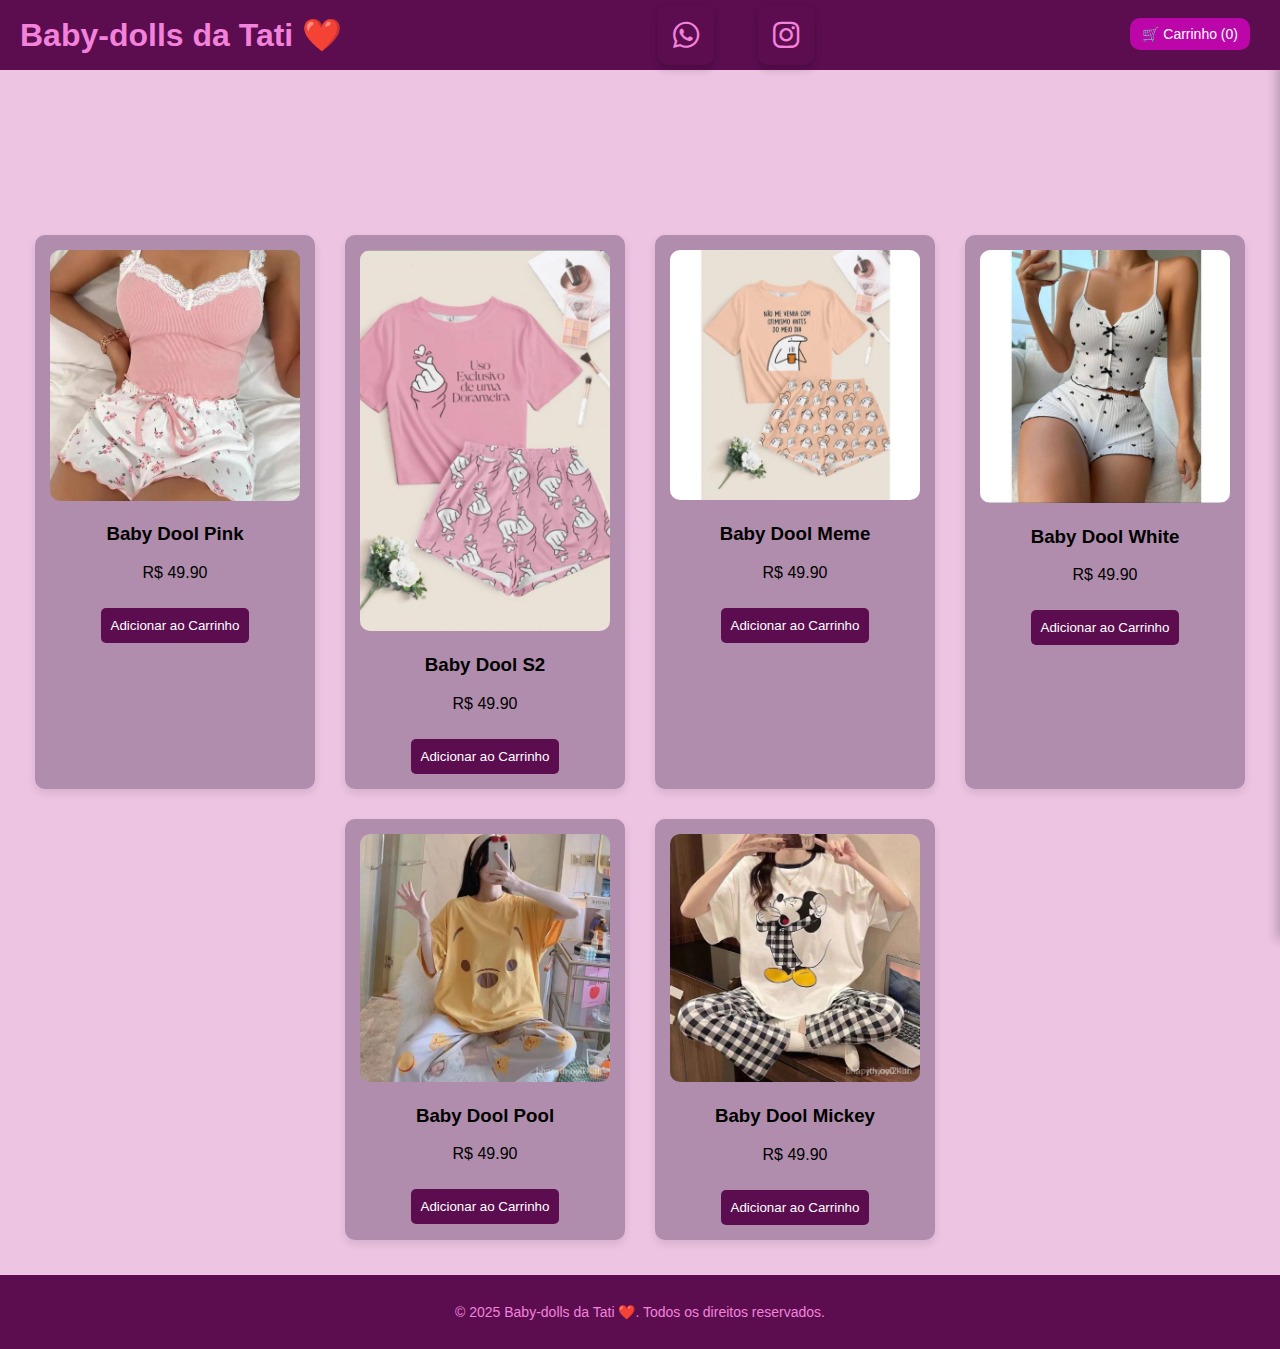
<file: index.html>
<!DOCTYPE html>
<html lang="pt-BR">
<head>
    <meta charset="UTF-8">
    <meta name="viewport" content="width=device-width, initial-scale=1.0">
    <title>Baby-dolls da Tati ❤️</title>
    <link rel="stylesheet" href="style.css">
    <script defer src="script.js"></script>
    <link rel="shortcut icon" href="img/ts.jpg" type="image/x-icon">
    <link rel="stylesheet" href="https://cdnjs.cloudflare.com/ajax/libs/font-awesome/6.5.1/css/all.min.css">
    <script src="https://secure.mlstatic.com/sdk/javascript/v1/mercadopago.js"></script>

</head>
<body>
    <header>
        <h1>Baby-dolls da Tati ❤️</h1>
       
            <div class="icone">
               <!--<a href="carrinho.html" target="_blank" class="fa-solid fa-shopping-cart"></a>-->  <!-- Ícone do Carrinho -->
                <a href="https://wa.me/5575981363224" target="_blank" class="fa-brands fa-whatsapp"></a> <!-- Ícone do WhatsApp -->
                <a href="https://www.instagram.com/corretora_tatyanesilva?utm_source=ig_web_button_share_sheet&igsh=ZDNlZDc0MzIxNw==" target="_blank" class="fa-brands fa-instagram"></a> <!-- Ícone do Instagram -->
            </div>
            
        <div class="cart">
            
            <button onclick="irParaCarrinho()">🛒 Carrinho (<span id="cart-count">0</span>)</button>
        </div>
    </header>
    
    <main>
        <div class="product-list" id="product-list"></div>
    </main>
    <aside id="cart" class="hidden">
        <h2>Carrinho</h2>
        
        <ul id="cart-items"></ul>
        <p>Total: R$ <span id="cart-total">0.00</span></p>
        <button onclick="checkout()">Finalizar Compra</button>
        <button onclick="limparCarrinho()">Limpar Carrinho</button>
        <button id="finalize-purchase">Finalizar Compra</button>

      
    </aside>

    <footer>
        <p>&copy; 2025 Baby-dolls da Tati ❤️. Todos os direitos reservados.</p>
    </footer>
</body>
</html>
</file>
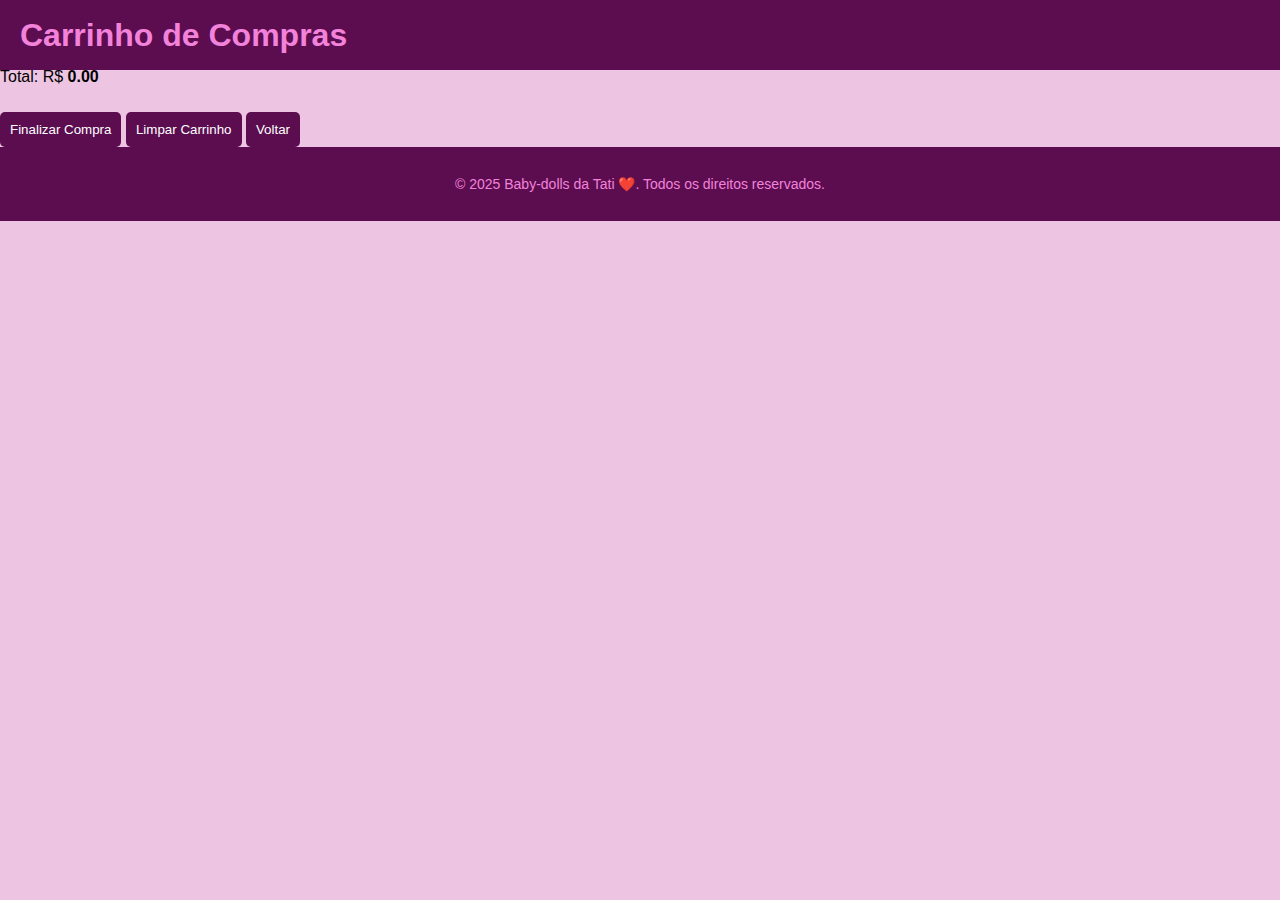
<file: carrinho.html>
<!DOCTYPE html>
<html lang="pt-BR">
<head>
    <meta charset="UTF-8">
    <meta name="viewport" content="width=device-width, initial-scale=1.0">
    <title>Carrinho - Baby-dolls da Tati ❤️</title>
    <link rel="stylesheet" href="style.css">
    <link rel="shortcut icon" href="img/ts.jpg" type="image/x-icon">
    <script defer src="script.js"></script>
    
</head>
<body>
    <header>
        <h1>Carrinho de Compras</h1>
    </header>

    <main>
        <div class="cart-container">
            <h2>Itens no Carrinho</h2>
            <ul id="cart-items"></ul>
            <p>Total: R$ <span id="cart-total">0.00</span></p>
            <button onclick="finalizarCompra()">Finalizar Compra</button>
            <button onclick="limparCarrinho()">Limpar Carrinho</button>
            

            <button onclick="window.location.href='index.html'">Voltar</button>
        </div>
    </main>

    <footer>
        <p>&copy; 2025 Baby-dolls da Tati ❤️. Todos os direitos reservados.</p>
    </footer>
</body>
</html>
</file>
<file: style.css>
/* ===== ESTILO GERAL ===== */
body {
    font-family: Arial, sans-serif;
    margin: 0;
    padding: 0;
    background-color: #edc4e2;
    overflow-x: hidden; /* Remove rolagem horizontal */
}

/* ===== CABEÇALHO RESPONSIVO ===== */
header {
    font-weight: bold;
    width: 100%;
    height: 50px;
    position: fixed;
    z-index: 99999;
    top: 0;
    background-color: #5b0d50;
    color: rgb(243, 130, 218);
    padding: 10px 20px;
    display: flex;
    justify-content: space-between;
    align-items: center;
    transition: all 0.3s ease;
}

header .cart button {
    font-size: 14px;
    padding: 8px 12px;
}

.cart button {
    background-color: #bc06aa;
    border: none;
    position: left;
    padding: 10px 15px;
    cursor: pointer;
    font-size: 16px;
    border-radius: 10px;
    color: white;
    margin-bottom: 13px;
    margin-right: 50px;
    
}

.cart button:hover {
    background-color: #bf066fe3;
}

/* ===== PRODUTOS RESPONSIVOS ===== */
.product-list {
    display: flex;
    flex-wrap: wrap;
    justify-content: center;
    padding: 20px;
    margin-top: 200px;
}

.product {
    background-color: rgb(177, 141, 173);
    border-radius: 10px;
    box-shadow: 0 4px 8px rgba(0, 0, 0, 0.1);
    margin: 15px;
    padding: 15px;
    text-align: center;
    width: 100%;
    max-width: 250px; /* Evita que fiquem muito grandes */
    transition: transform 0.3s ease;
}

.product img {
    width: 100%;
    height: auto;
    border-radius: 10px;
}

.product:hover {
    transform: scale(1.05);
}

button {
    background-color: #5b0d50;
    color: white;
    border: none;
    padding: 10px;
    cursor: pointer;
    border-radius: 5px;
    margin-top: 10px;
    
}

button:hover {
    background-color: #bf066fe3;
}

#cart {
    position: fixed;
    top: 0;
    right: 0;
    background: white;
    width: 300px;
    height: 100%;
    box-shadow: -4px 0 10px rgba(0, 0, 0, 0.2);
    padding: 20px;
    transform: translateX(100%);
    transition: transform 0.3s ease-in-out;
}

#cart.hidden {
    transform: translateX(100%);
}

#cart h2 {
    margin-top: 0;
}

#cart-items {
    list-style: none;
    padding: 0;
}

#cart-items li {
    padding: 10px;
    border-bottom: 1px solid #ddd;
}

#cart-total {
    font-weight: bold;
}

/* ===== ÍCONES NO INÍCIO DA TELA ===== */
.icone {
    text-align: center; /* Centraliza os ícones */
    margin: 20px 0; /* Adiciona espaço antes dos produtos */
    
}

.icone a {
    text-decoration: none;
    display: inline-block;
    margin: 0 20px; /* Espaço entre os ícones */
}

.fa-brands, .fab {
    text-decoration: none;
    padding: 15px;
    color: rgb(243, 130, 218);
    box-shadow: 0 4px 8px rgba(0, 0, 0, 0.2);
    font-size: 30px; /* Define um tamanho padrão */
    transition: transform 0.3s ease, color 0.3s ease, background-color 0.3s ease;
    border-radius: 10px;
}

.fa-brands:hover, .fab:hover {
    background-color: #b270a0;
    transform: scale(1.05);
}

footer {
    background-color: #5b0d50;
    color: rgb(243, 130, 218);
    text-align: center; /* Centraliza o texto */
    padding: 15px 0; /* Espaçamento interno */
    bottom: 0;
    width: 100%;
    font-size: 14px;
}

/* ===== MEDIA QUERIES PARA RESPONSIVIDADE ===== */
@media (max-width: 1024px) {
    header {
        height: 65px;
        padding: 8px 15px;
    }
    
    .product {
        width: 45%; /* Produtos ocupam metade da largura */
    }
}

@media (max-width: 768px) {
    header {
        height: auto;
        flex-direction: column;
        text-align: center;
        padding: 10px;
    }

    .menu-lateral {
        left: 5px;
    }

    .product-list {
        flex-direction: column;
        align-items: center;
    }

    .product {
        width: 90%;
    }

    footer {
        font-size: 12px;
    }
}

@media (max-width: 480px) {
    .product {
        width: 100%;
    }
    
    .menu-lateral a {
        font-size: 24px;
        padding: 8px;
    }
    
    header {
        height: auto;
        flex-direction: column;
        padding: 5px;
        font-size: 12px;
    }
}
</file>
